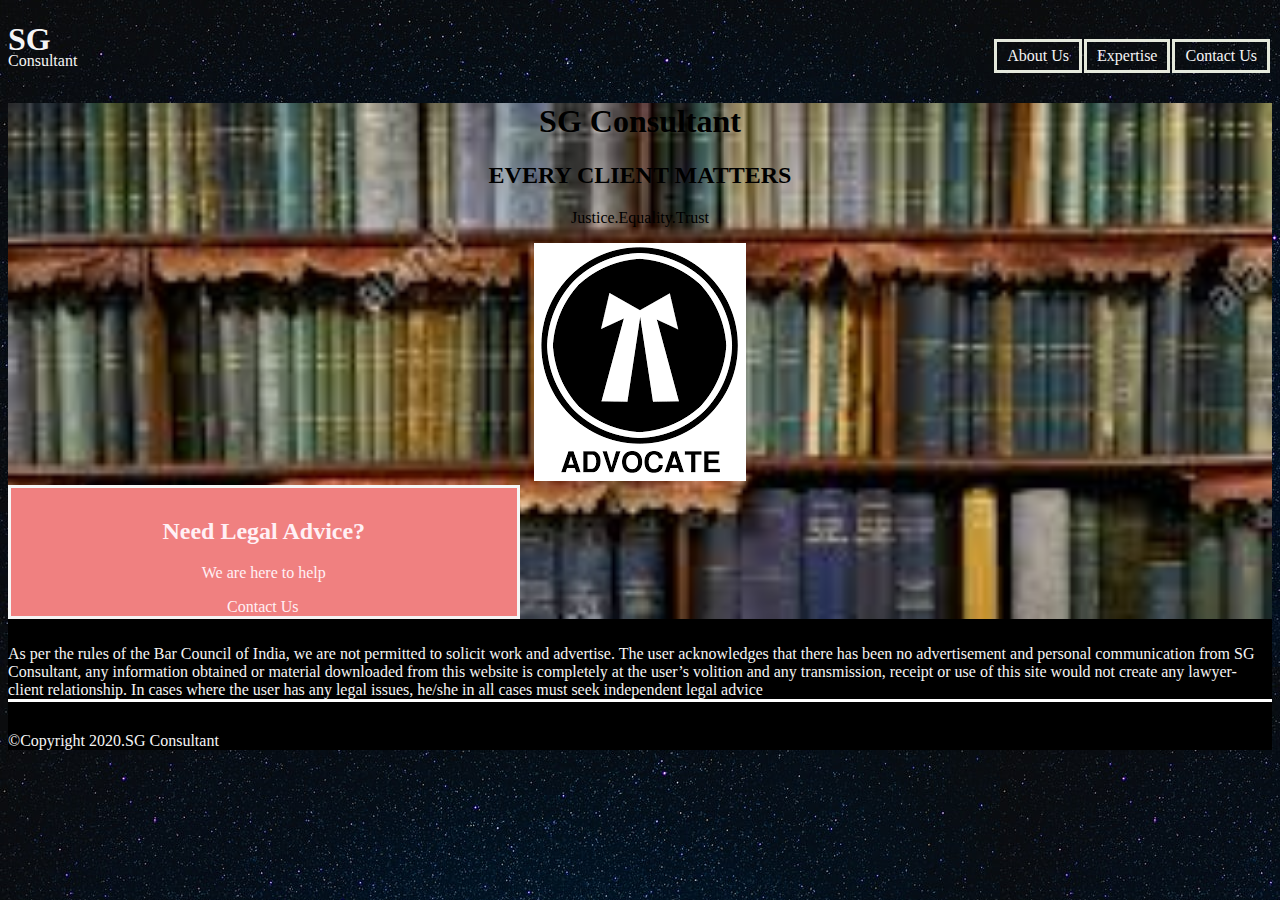
<file: index.html>
<!DOCTYPE html>
<html>
    <head>
        <meta charset="utf-8">
        <title>SG Consultant</title>
        <meta name="viewport" content="width=device-width, initial-scale=1">
        <link rel="stylesheet" href="css/index.css">
    </head>



    <header>
        <div class="container">
            <nav class="site-nav">
                <ul class="group">
                <li><a href="Contact Us.html">Contact Us</a></li>
                </ul>
                <ul class="group">
                    <li><a href="Expertise.html">Expertise</a></li>
                </ul>
                <ul class="group">
                    <li><a href="About Us.html">About Us</a></li>
                </ul>
            </nav>
    
            <div class="a">
             <h1><strong>SG</strong></h1>
                <p>Consultant</p>
                
            
            </div>
        </div>
       
    </header>

    <div class="content-area">
        <body>
        <div class="container">
            <div class="b">
                <h1>SG Consultant</h1>
             
                <h2>EVERY CLIENT MATTERS</h2>
                <P>Justice.Equality.Trust</P>
                <img src="images/advo.jpg">
            </div>
  
              <div class="info-box hide-small">
                  <h2>Need Legal Advice?</h2>
                  <p>We are here to help</p>
                  <nav class="site">
                      <ul class="group">
                      <li><a href="Contact Us.html">Contact Us</a></li>
                      </ul>
                  </nav>
             </div>
        </div>
        </body>
       
        
    </div>

    <footer>
        <div class="d">
        <div class="container">
          As per the rules of the Bar Council of India, we are not permitted to solicit work and advertise. 
         The user acknowledges that there has been no advertisement and personal communication from SG Consultant, any information obtained or material 
         downloaded from this website is completely at the user’s volition and any transmission, receipt or use of this site would not create 
         any lawyer-client relationship. In cases where the user has any legal issues, he/she in all cases must seek independent legal advice
        </div>
       
       </div>
        
    </footer>

    <div class="c">
        <div>
            &copy;Copyright 2020.SG Consultant
        </div>
        
    </div>
</html>
</file>
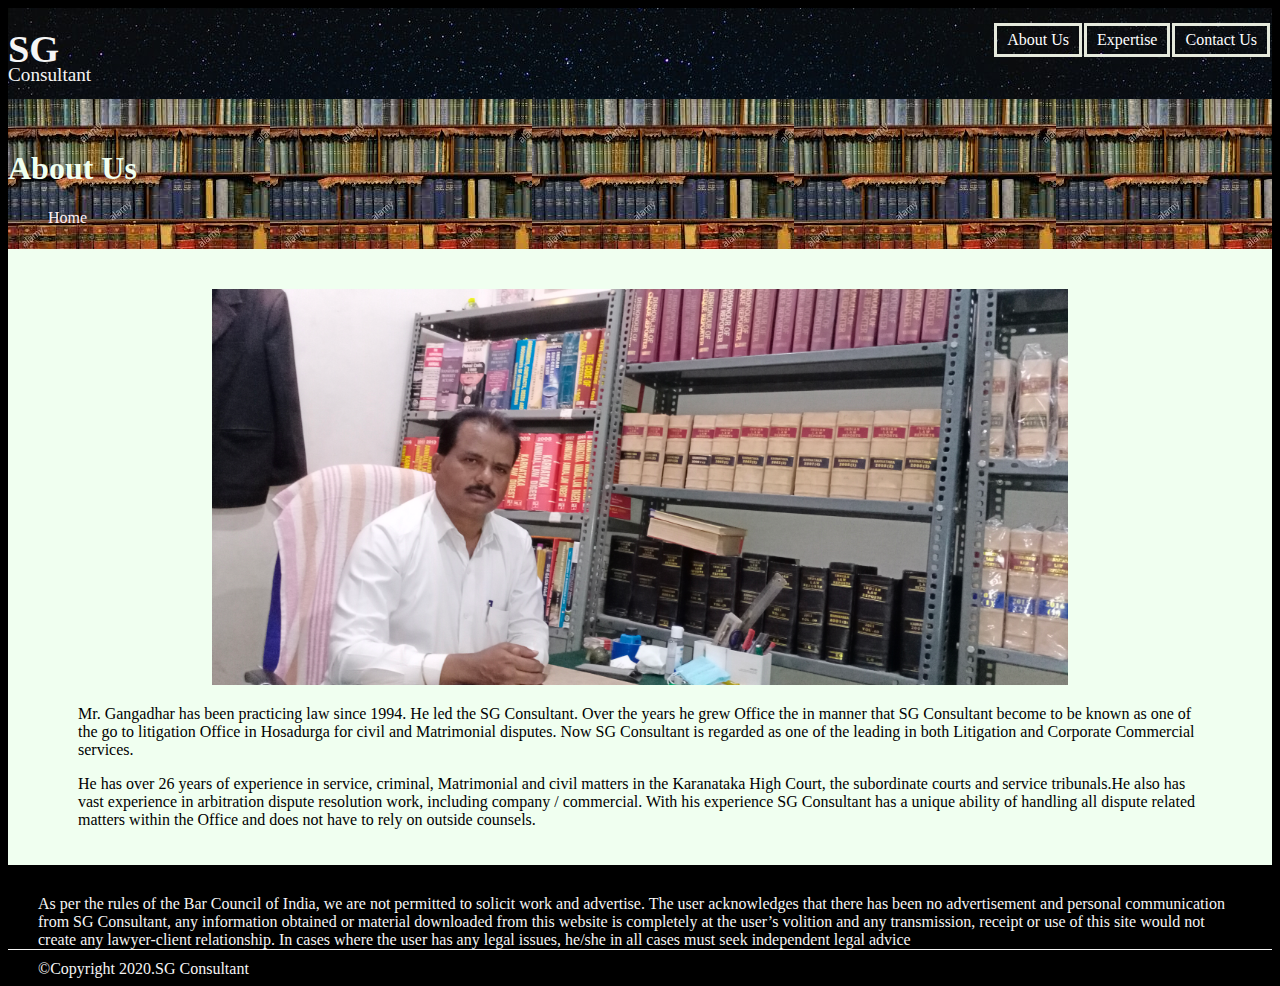
<file: About Us.html>
<!DOCTYPE html>
<html>
    <head>
        <meta charset="utf-8">
        <title>Contact Us</title>
        <meta name="viewport" content="width=device-width, inital-scale-1">
        <link rel="stylesheet" href="css/about.css">
    </head>

    <header>
        <nav class="site-nav">
            <ul class="group">
            <li><a href="Contact Us.html">Contact Us</a></li>
            </ul>
            <ul class="group">
                <li><a href="Expertise.html">Expertise</a></li>
            </ul>
            <ul class="group">
                <li><a href="About Us.html">About Us</a></li>
            </ul>
        </nav>

        <div class="a">
            <h1><strong>SG</strong></h1>
            <p>Consultant</p>
        </div>

       
    </header>

    
        <div class="us">
            <h1>About Us</h1>

            <nav class="site">
                <ul class="group">
                <li><a href="index.html">Home</a></li>
                </ul>
            </nav>
        </div>
    
   

    <body>

       
        <div class="content-area">

            <img src="images/dad.jpg.jpg">
            
            <div class="p">
              <p> Mr. Gangadhar has been practicing law since 1994. He led the SG Consultant. Over the years he grew Office  the in manner 
                that SG Consultant become to be known as one of the go to litigation Office in Hosadurga for civil and Matrimonial disputes. Now SG Consultant is regarded as one of the leading in both Litigation 
                and Corporate Commercial services.
              </p>
              <p> He has over 26 years of experience in service, criminal, Matrimonial and civil matters in the Karanataka High Court, the subordinate courts and service tribunals.He also has vast
                 experience in arbitration dispute resolution work, including company / commercial. With his experience SG Consultant has a unique ability of handling all dispute related matters within the Office and does
                 not have to rely on outside counsels.
              </p>
            </div>
        </div>
        

    </body>
    
    <footer>
        
       <div class="d">
        As per the rules of the Bar Council of India, we are not permitted to solicit work and advertise. 
        The user acknowledges that there has been no advertisement and personal communication from SG Consultant, any information obtained or material 
        downloaded from this website is completely at the user’s volition and any transmission, receipt or use of this site would not create 
        any lawyer-client relationship. In cases where the user has any legal issues, he/she in all cases must seek independent legal advice
       </div>
        
    </footer>
    <div class="c">
        &copy;Copyright 2020.SG Consultant
    </div>
    
       
     
</html>
</file>
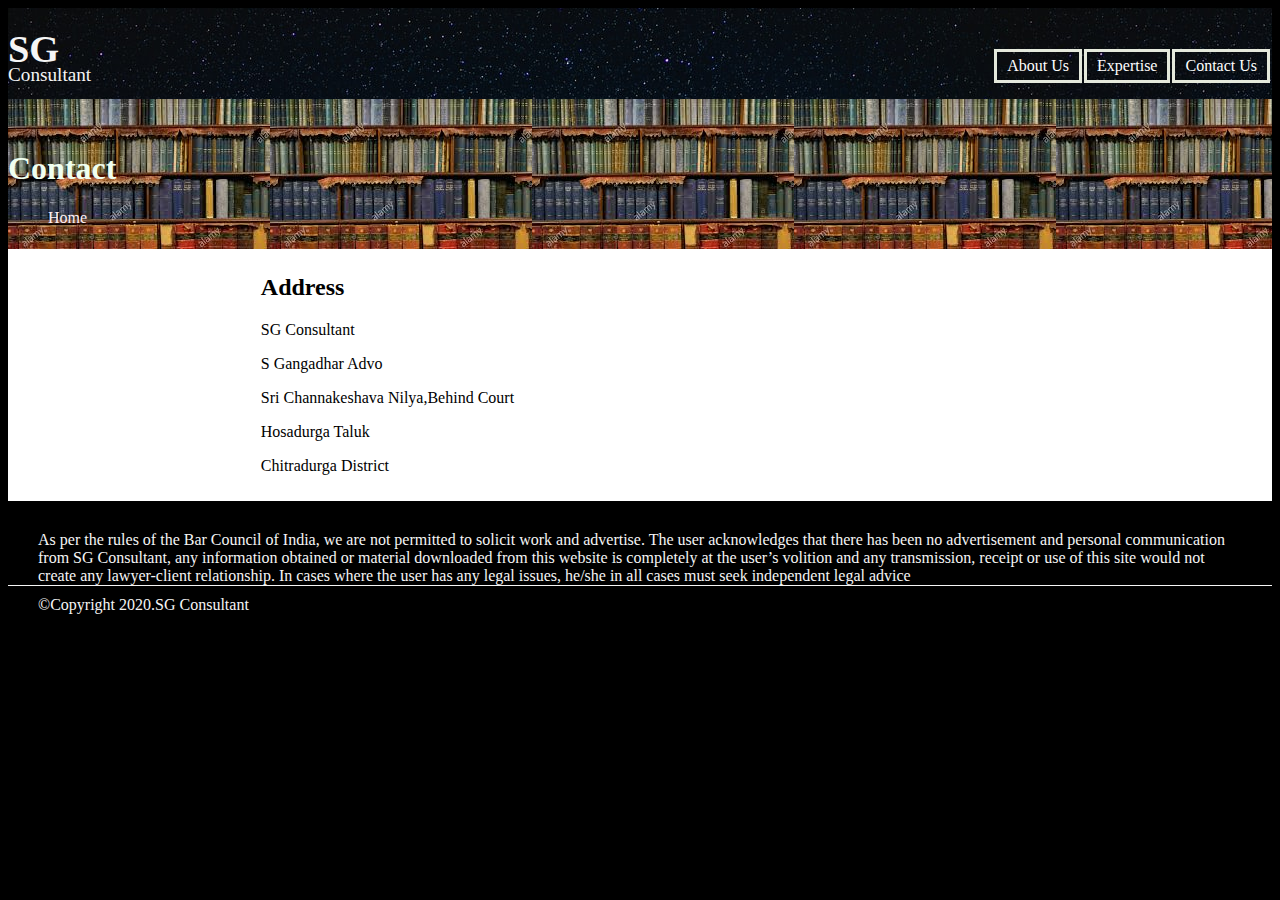
<file: Contact Us.html>
<!DOCTYPE html>
<html>
    <head>
        <meta charset="utf-8">
        <title>Contact Us</title>
        <meta name="viewport" content="width=device-width, inital-scale-1">
        <link rel="stylesheet" href="css/contact.css">
    </head>

    <header>
        <div class="container">
            <nav class="site-nav">
                <ul class="group">
                <li><a href="Contact Us.html">Contact Us</a></li>
                </ul>
                <ul class="group">
                    <li><a href="Expertise.html">Expertise</a></li>
                </ul>
                <ul class="group">
                    <li><a href="About Us.html">About Us</a></li>
                </ul>
            </nav>
    
            <div class="a">
             <h1><strong>SG</strong></h1>
                <p>Consultant</p>
            
            </div>
        </div>
       
    </header>
    <div class="us">
        <h1>Contact</h1>

        <nav class="site">
            <ul class="group">
            <li><a href="index.html">Home</a></li>
            </ul>
        </nav>
    </div>

    <div class="content-area">
        <body>
            <div class="container">
                <div class="b"> 
                    <h2>Address</h2>
                </div>
                    
                
                <div class="n">
                    <p class="e">SG Consultant</p>
                    <p class="f">S Gangadhar Advo</p>
                    <p class="g">Sri Channakeshava Nilya,Behind Court</p>
                    <p class="h">Hosadurga Taluk</p>
                    <p class="i">Chitradurga District</p>
                </div>
            </div>
            
        </body>
    </div>

    <footer>
        <div class="container">
            <div class="d">
                As per the rules of the Bar Council of India, we are not permitted to solicit work and advertise. 
                The user acknowledges that there has been no advertisement and personal communication from SG Consultant, any information obtained or material 
                downloaded from this website is completely at the user’s volition and any transmission, receipt or use of this site would not create 
                any lawyer-client relationship. In cases where the user has any legal issues, he/she in all cases must seek independent legal advice
            </div>
        </div>
                 
    </footer>
         
    <div class="c">
        <div class="container">
        &copy;Copyright 2020.SG Consultant
        </div>
                 
    </div>
</html>
</file>
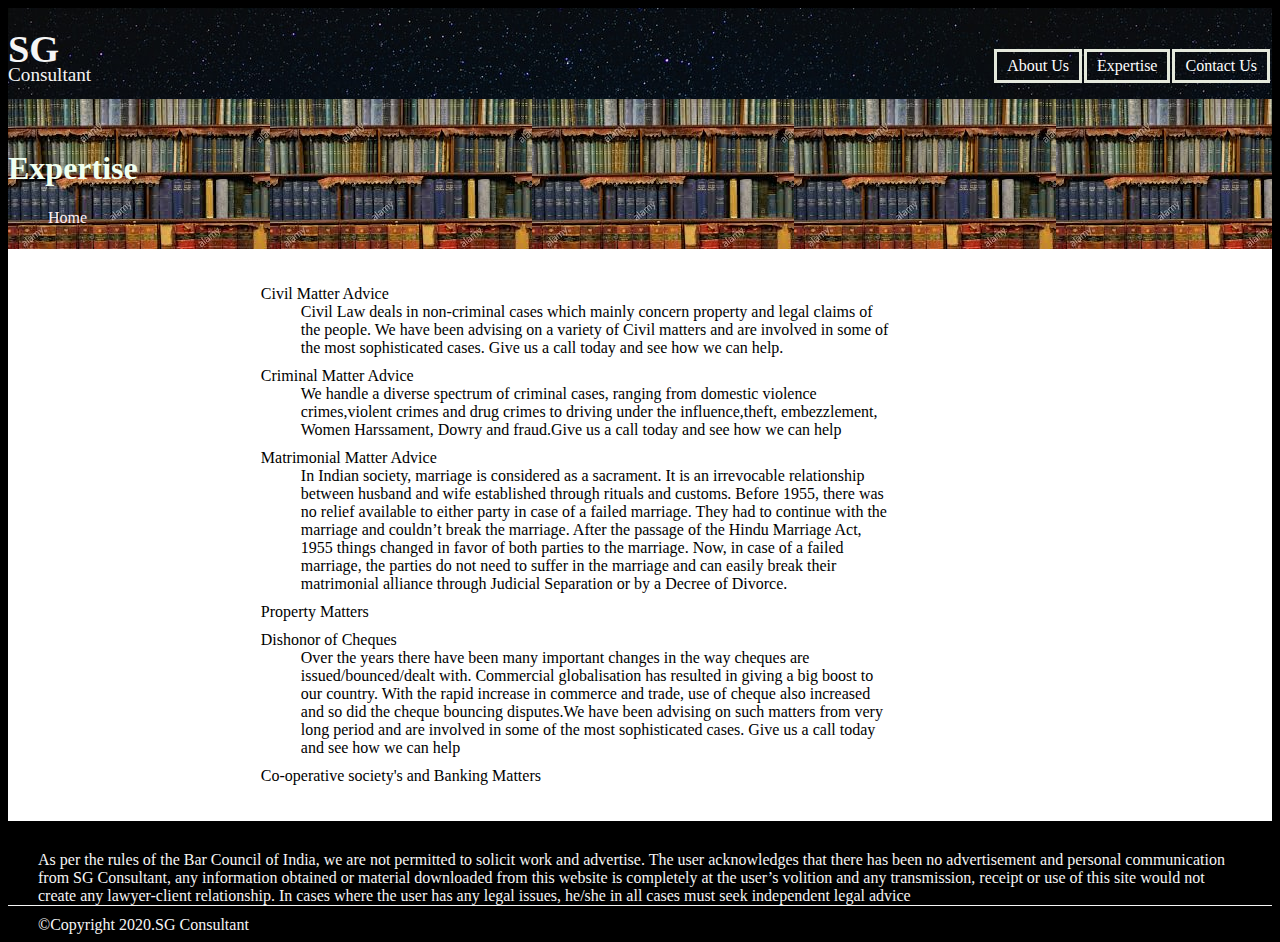
<file: Expertise.html>
<!DOCTYPE html>
<html>
    <head>
        <meta charset="utf-8">
        <title>Contact Us</title>
        <meta name="viewport" content="width=device-width, inital-scale-1">
        <link rel="stylesheet" href="css/exp.css">
    </head>

    <header>
       <div class="container">
         <nav class="site-nav">
            <ul class="group">
            <li><a href="Contact Us.html">Contact Us</a></li>
            </ul>
            <ul class="group">
                <li><a href="Expertise.html">Expertise</a></li>
            </ul>
            <ul class="group">
                <li><a href="About Us.html">About Us</a></li>
            </ul>
         </nav>

         <div class="a">
            <h1><strong>SG</strong></h1>
            <p>Consultant</p>
         </div>
        </div>
    </header>

    <div class="us">
        <h1>Expertise</h1>

        <nav class="site">
            <ul class="group">
            <li><a href="index.html">Home</a></li>
            </ul>
        </nav>
    </div>
    <body>
        <div class="content-area">
            <div class="container">
             <dl>
                <div class="h">
                <dt>Civil Matter Advice</dt>
                <dd> Civil Law deals in non-criminal cases which mainly concern property and legal claims of the people. 
                    We have been advising on a variety of Civil matters and are involved in some of the most sophisticated cases. 
                    Give us a call today and see how we can help.</dd>
                </div>

                <div class="i">
                <dt>Criminal Matter Advice</dt>
                <dd>We handle a diverse spectrum of criminal cases, ranging from domestic violence crimes,violent crimes and drug crimes
                     to driving under the influence,theft, embezzlement, Women Harssament, Dowry and fraud.Give us a call today and see how we can help</dd>
                </div>

                <div class="j">
                <dt>Matrimonial Matter Advice</dt>
                <dd>In Indian society, marriage is considered as a sacrament. It is an irrevocable relationship between husband and wife established through rituals and customs. 
                    Before 1955, there was no relief available to either party in case of a failed marriage. They had to continue with the marriage and couldn’t break the marriage. 
                    After the passage of the Hindu Marriage Act, 1955 things changed in favor of both parties to the marriage. 
                    Now, in case of a failed marriage, the parties do not need to suffer in the marriage and can easily break their matrimonial alliance through Judicial Separation or by a Decree of Divorce.</dd>
                </div>

                <div class="k">
                <dt>Property Matters</dt>
                </div>
                
                <div class="l">
                <dt>Dishonor of Cheques</dt>
                <dd>Over the years there have been many important changes in the way cheques are issued/bounced/dealt with. 
                    Commercial globalisation has resulted in giving a big boost to our country. With the rapid increase in commerce and trade, 
                    use of cheque also increased and so did the cheque bouncing disputes.We have been advising on such matters from very long period
                     and are involved in some of the most sophisticated cases. Give us a call today and see how we can help</dd>
                </div>

                <div class="m">
                <dt>Co-operative society's and Banking Matters</dt>
                <dd>
                    
                </dd>
                </div>
    
              </dl> 
            </div>
        </div>
    </body>
        
    <footer>
        
     <div class="d">
       <div class="container">
        As per the rules of the Bar Council of India, we are not permitted to solicit work and advertise. 
        The user acknowledges that there has been no advertisement and personal communication from SG Consultant, any information obtained or material 
        downloaded from this website is completely at the user’s volition and any transmission, receipt or use of this site would not create 
        any lawyer-client relationship. In cases where the user has any legal issues, he/she in all cases must seek independent legal advice
       </div>
     </div>
         
    </footer>
     
     
    <div class="c">
        <div class="container">
            &copy;Copyright 2020.SG Consultant
        </div>
    </div>
     
        
    
</html>
</file>
<file: css/index.css>
html {
    background-color:black;
    background-image: url(../images/ab.jpg);
}

header {
    color: whitesmoke;
    background-color: black;
    padding-top: 10px;
    padding-bottom: 5px;
    margin: 0%;
    box-sizing: border-box;
    background-image: url(../images/ab.jpg); 

}


.a {
    text-align: left;
    line-height: 0%;
}



.content-area {
    background-color: lavender;
    text-align: center;
    margin-bottom: 0%;
    background-image: url(../images/k.jpg);
    background-repeat: no-repeat;
    background-size:cover ;
}

.d {
    color: whitesmoke;
    background-color: black;
    padding-top: 02%;
    text-align: left;
    border-bottom: 3px solid white;
}

.c {
    color: whitesmoke;
    border-top: 3px,whitesmoke;
    background-color: black;
    box-sizing: border-box;
    padding-top: 30px;
    text-align: left;
}

.info-box {
    color: lavenderblush;
    text-align: center;
    box-sizing: border-boxs;
    width: 40%;
    border:3px solid whitesmoke;
    float: none;
    padding-top: 10px;
   background-color: lightcoral;
}

@media screen and(max-width:20000px){
    .hide-small{
        display: none;
    }
}

@media screen and(max-width: 700px){
    .content-area,
    .c,
    .d {
        width: auto;
        float: none;
    }

}
@media screen and(max-width: 480px){
   
    .d {
        padding-top: 10px;
    }
}

.site ul {
    margin: 0;
    padding: 0; 
}
.site li {
    list-style: none;
   
    padding-right: 2px;
    
}
.site a {
    
    color: lavenderblush;
    text-decoration: none;
    padding: 5px 10px;
    
   
}
.site a:hover {
    background-color: grey;
}
    


/* Site Navigation */
.site-nav ul{
    margin: 0;
    padding: 0;
}
.site-nav li {
    list-style: none;
    float: right;
    padding-right: 2px;
   
}
.site-nav a {
    display: table;
    color: whitesmoke;
    text-decoration: none;
    padding: 5px 10px;
    
    border: 3px solid #e5e9dc;
    
}

.site-nav a:hover {
    background-color: grey;
    
}

nav {
    text-align: center;
}
/* End of Site */
.container {
    
    height: 0 auto;
}
</file>
<file: css/about.css>
html{
    background-color: #000000;
}
header {
    color: whitesmoke;
    background-color: black;
    padding-top: 15px;
    padding-bottom: 5px;
    margin: 0%;
    box-sizing: border-box;
    background-image:url(../images/ab.jpg);
}
.a {
    text-align: left;
    line-height: 1%;
    font-size: 120%;
}

.content-area {
    background-color: honeydew;
    text-align: center;
    padding-top: 20px;
    padding-left: 20px;
    padding-right: 20px;
    padding-bottom: 20px;
    margin-bottom: 0%;
}
.c {
    color: whitesmoke;
    border-top: 3px,whitesmoke;
    background-color: black;
    box-sizing: border-box;
    padding-top: 10px;
    text-align: left;
    padding-left: 30px;
}





img {
    width: 70%;
    height: auto;
    padding-top: 20px;
    
}

.site ul {
    margin: 0;
    float: left;
   
}
.site li {
    list-style: none;
    
    padding-right: 2px;
    
}
.site a {
    
    color: lavenderblush;
    text-decoration: none;
    
    float: left;
    
   
}
.site a:hover {
    background-color: grey;
}

/*Site Navagation*/
.site-nav ul {
    margin: 0;
    padding: 0;
}
.site-nav li{
    list-style: none;
    float: right;
    padding-right: 2px;
    
    padding-right: 2px;
    

}
.site-nav a {
    display: table;
    color: white;
    text-decoration: none;
    padding: 5px 10px;
    
    border: 3px solid #e5e9dc;
    
    
}

.site-nav a:hover {
    background-color:gray;
}

nav {
    text-align: center;
}
/* End of Site */

.us {
    color: honeydew;
    background-image: url(../images/k.jpg);
    padding-top: 30px;
    padding-bottom: 40px;
}

.d {
    color: whitesmoke;
    background-color: black;
    padding-top: 30px;
    text-align: left;
    padding-left: 30px;
    padding-right: 30px;
    border-bottom: 1px solid whitesmoke;
    
}

.p {
    text-align: left;
    padding-left: 50px;
    padding-right: 50px;
}
</file>
<file: css/contact.css>
html{
    background-color: #000000;
}
header {
    color: whitesmoke;
    background-color: black;
    padding-top: 15px;
    padding-bottom: 5px;
    margin: 0%;
    box-sizing: border-box;
    background-image: url(../images/ab.jpg); 
}
.a {
    text-align: left;
    line-height: 1%;
    font-size: 120%;
}
.us {
    color: honeydew;
    background-image:url(../images/k.jpg);
    padding-top: 30px;
    padding-bottom: 40px;
}
.content-area {
    background-color: #ffffff;
    text-align: left;
    padding-top: 5px;
    padding-left: 20%;
    padding-right: 30%;
    padding-bottom: 10px;
}

/*Site Navagation*/
.site-nav ul {
    margin: 0;
    padding: 0;
}
.site-nav li{
    list-style: none;
    float: right;
    padding-right: 2px;
    
    padding-right: 2px;
    

}
.site-nav a {
    display: table;
    color: white;
    text-decoration: none;
    padding: 5px 10px;
    
    border: 3px solid #e5e9dc;
    
    
}

.site-nav a:hover {
    background-color:gray;
}

nav {
    text-align: center;
}
/* End of Site */

/*Home Site*/
.site ul {
    margin: 0;
    float: left;
   
}
.site li {
    list-style: none;
    
    padding-right: 2px;
    
}
.site a {
    
    color: lavenderblush;
    text-decoration: none;
    
    float: left;
    
   
}
.site a:hover {
    background-color: grey;
}
/*End of Home site*/
.c {
    color: whitesmoke;
    border-top: 3px,whitesmoke;
    background-color: black;
    box-sizing: border-box;
    padding-top: 10px;
    text-align: left;
    padding-left: 30px;
}
.d {
    color: whitesmoke;
    background-color: black;
    padding-top: 30px;
    text-align: left;
    padding-left: 30px;
    padding-right: 30px;
    border-bottom: 1px solid whitesmoke;
    
}

.n {
    padding-bottom: 0%;
    margin-bottom: 0%;
}
</file>
<file: css/exp.css>
html{
    background-color: #000000;
}
header {
    color: whitesmoke;
    background-color: black;
    padding-top: 15px;
    padding-bottom: 5px;
    margin: 0%;
    box-sizing: border-box;
    background-image: url(../images/ab.jpg); 
}
.a {
    text-align: left;
    line-height: 1%;
    font-size: 120%;
}
.us {
    color: honeydew;
    background-image:url(../images/k.jpg);
    padding-top: 30px;
    padding-bottom: 40px;
}
.content-area {
    background-color: #ffffff;
    text-align: left;
    padding-top: 20px;
    padding-left: 20%;
    padding-right: 30%;
    padding-bottom: 20px;
    margin-bottom: 0%;
    
}


/*Site Navagation*/
.site-nav ul {
    margin: 0;
    padding: 0;
}
.site-nav li{
    list-style: none;
    float: right;
    padding-right: 2px;
    
    padding-right: 2px;
    

}
.site-nav a {
    display: table;
    color: white;
    text-decoration: none;
    padding: 5px 10px;
    
    border: 3px solid #e5e9dc;
    
    
}

.site-nav a:hover {
    background-color:gray;
}

nav {
    text-align: center;
}
/* End of Site */

/*Home Site*/
.site ul {
    margin: 0;
    float: left;
   
}
.site li {
    list-style: none;
    
    padding-right: 2px;
    
}
.site a {
    
    color: lavenderblush;
    text-decoration: none;
    
    float: left;
    
   
}
.site a:hover {
    background-color: grey;
}
/*End of Home site*/
.c {
    color: whitesmoke;
    border-top: 3px,whitesmoke;
    background-color: black;
    box-sizing: border-box;
    padding-top: 10px;
    text-align: left;
    padding-left: 30px;
}
.d {
    color: whitesmoke;
    background-color: black;
    padding-top: 30px;
    text-align: left;
    padding-left: 30px;
    padding-right: 30px;
    border-bottom: 1px solid whitesmoke;
    
}
.h {
    
    margin-bottom:10px ;
}
.i {
    
    margin-bottom:10px ;
}
.j {
    margin-bottom:10px ;
}
.k {
    margin-bottom:10px ;
}
.l {
    margin-bottom:10px ;
}
.m {
    margin-bottom:10px ;
}
</file>
